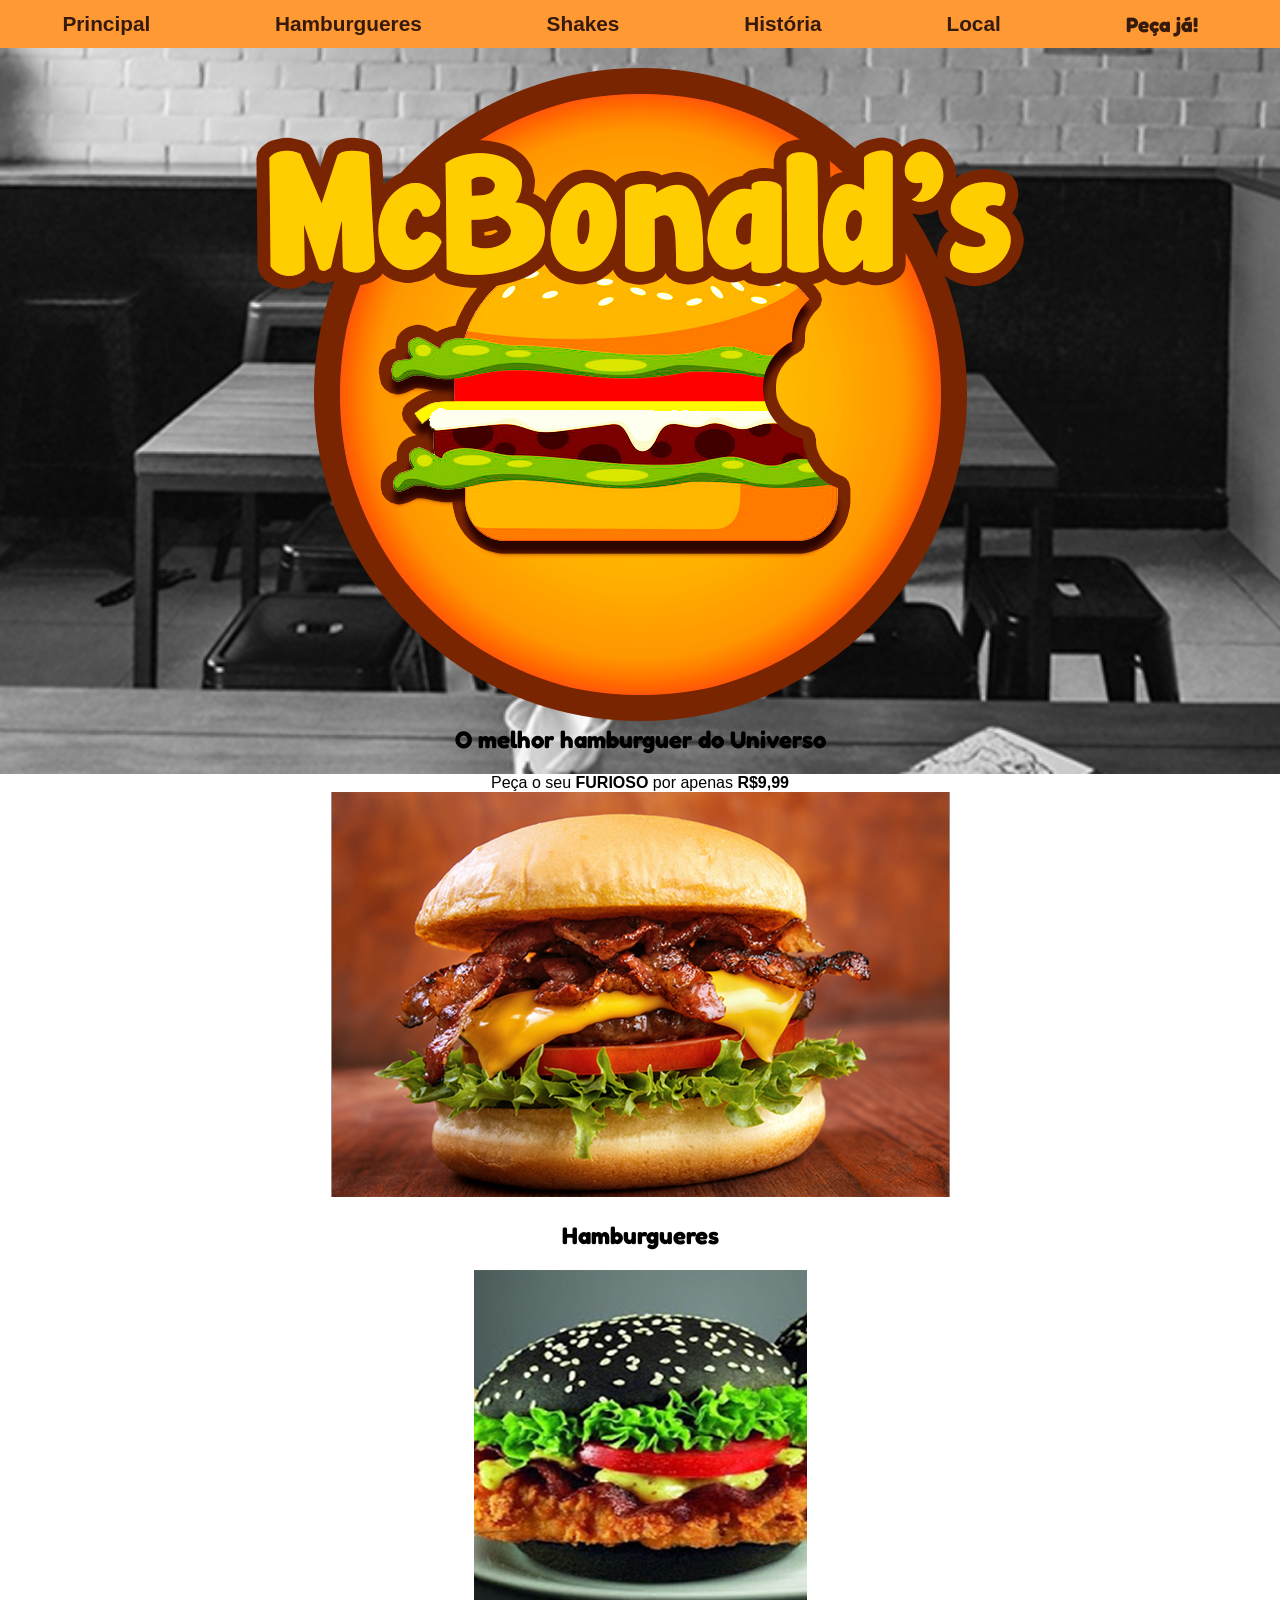
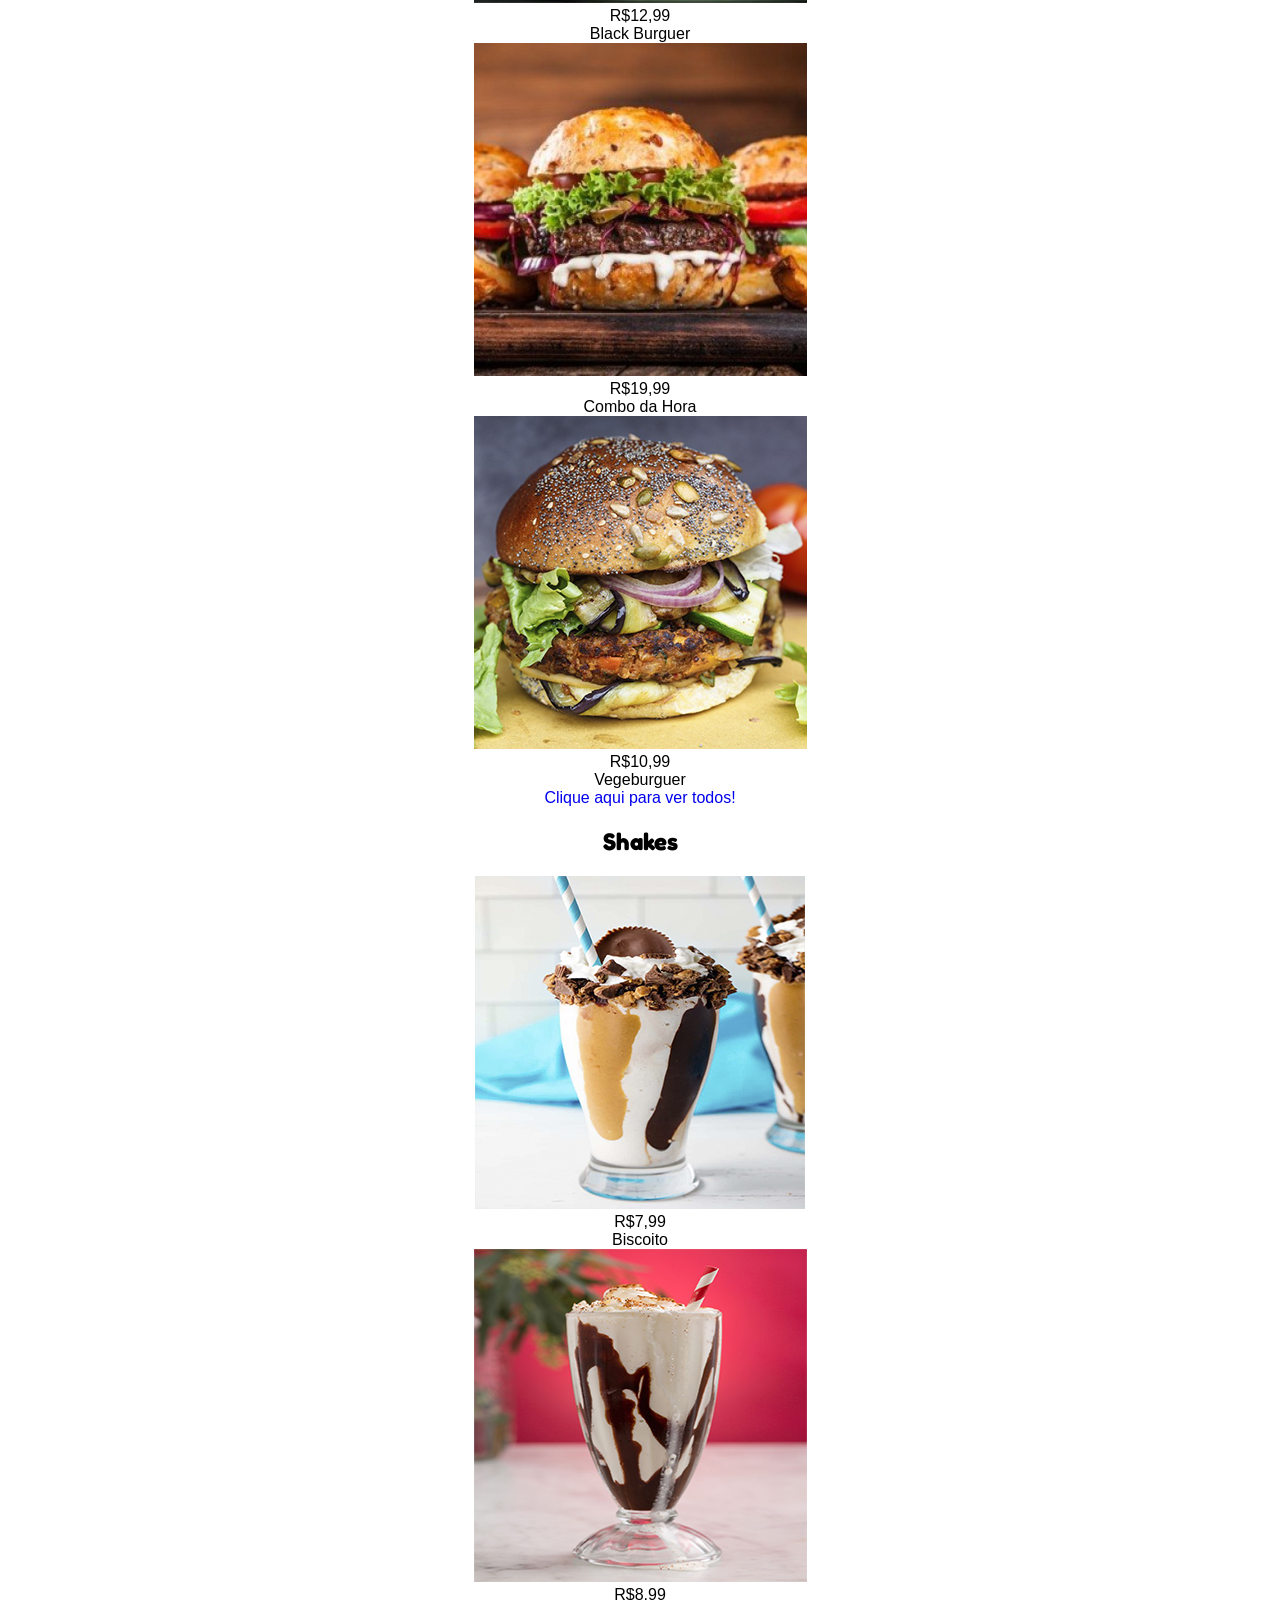
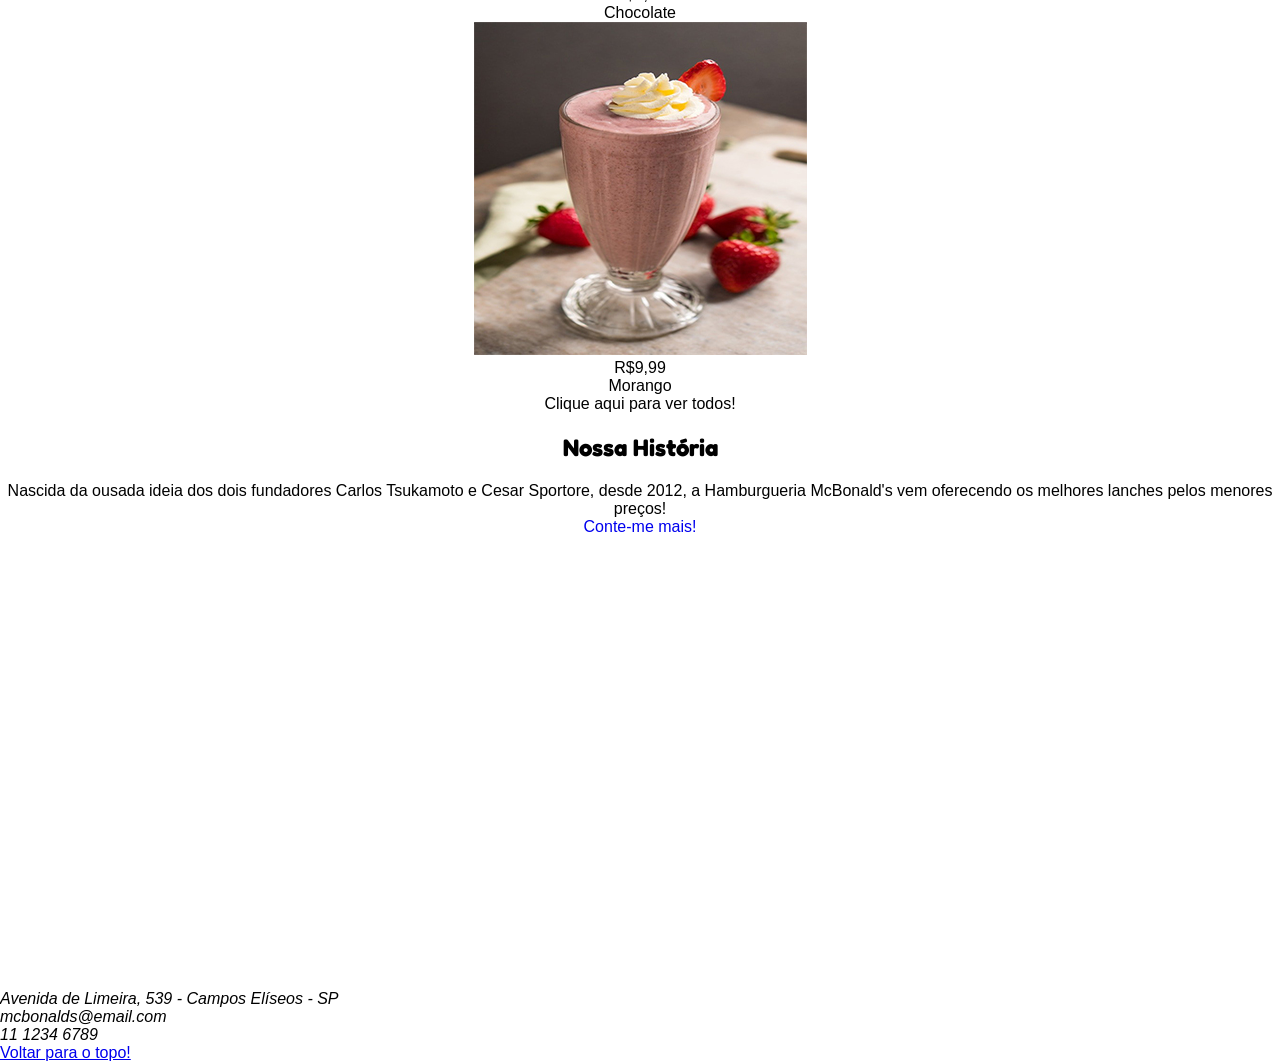
<file: HTML_Ref/mc-sprint2-ex003/index.html>
<!DOCTYPE html>
<html lang="pt-br">
    <head>
        <meta charset="UTF-8">
        <title>McBonald's</title>
        <link href="https://fonts.googleapis.com/css?family=Fredoka+One&display=swap" rel="stylesheet">
        <link rel="stylesheet" type="text/css" href="style.css"/>
    </head>
    <body>
        <header>
            
            <nav>
                <ul>
                    <li><a href="index.html">Principal</a></li>
                    <li><a href="index.html#hamburgueres">Hamburgueres</a></li>
                    <li><a href="index.html#shakes">Shakes</a></li>
                    <li><a href="index.html#historia">História</a></li>
                    <li><a href="index.html#local">Local</a></li>
                    <li><a href="pedidos.html">Peça já!</a></li>
                </ul>
            </nav>
            <div id="logo-area">

                <img src="img/logotipo_mcbonalds.png" alt="Logotipo do McBonalds muito legal" title="logo"/>
                <hgroup>
                    <h1>McBonald's</h1>
                    <h2>O melhor hamburguer do Universo</h2>
                </hgroup>

            </div>
        </header>
        <main>
            <section id="banner">
                <p>Peça o seu 
                    <strong>FURIOSO</strong> 
                    por apenas 
                    <strong>R$9,99</strong>
                </p>
                <img src="img/furioso.jpg" alt="Foto do Hamburguer Furioso" title="FURIOSO!"/>
            </section>

            <section id="hamburgueres" tabindex="0">
                <h2>Hamburgueres</h2>    
                <img src="img/hamburguer_black.jpg" alt="Foto do Hamburguer Emo" title="Gótico Suave"/>
                <p>R$12,99</p>
                <p>Black Burguer</p>
                <img src="img/hamburguer_combo.jpg" alt="Foto do nosso combo" title="Super combo!"/>
                <p>R$19,99</p>
                <p>Combo da Hora</p>
                <img src="img/hamburguer_vegan.jpg" alt="Foto do Hamburguer Vegano" title="Não é hamburguer!"/>
                <p>R$10,99</p>
                <p>Vegeburguer</p>
                <a href="hamburgueres.html">Clique aqui para ver todos!</a>
            </section>

            <section id="shakes">
                <h2>Shakes</h2>    
                <img src="img/shake_biscoito.jpg" alt="Foto do Milkshake sabor Biscoito ou Bolacha?" title="Biscoito ou Bolacha?"/>
                <p>R$7,99</p>
                <p>Biscoito</p>
                <img src="img/shake_chocolate.jpg" alt="Foto do Milkshake de chocolate, dur" title="Nada de novo debaixo do Sol"/>
                <p>R$8,99</p>
                <p>Chocolate</p>
                <img src="img/shake_morango.jpg" alt="Foto do Milkshake de morando, que não pode faltar!" title="Mais um clichê"/>
                <p>R$9,99</p>
                <p>Morango</p>
                <a>Clique aqui para ver todos!</a>
            </section>
        </main>

        <section id="historia">
            <h2>Nossa História</h2>
            <p>Nascida da ousada ideia dos dois fundadores Carlos Tsukamoto e Cesar Sportore, desde 2012, a Hamburgueria McBonald's vem oferecendo os melhores lanches pelos menores preços!</p>
            <a href="#">Conte-me mais!</a>
        </section>

        <section id="local">
            <!-- TODO:Colocar o mapa do Google! -->
            <iframe src="https://www.google.com/maps/embed?pb=!1m18!1m12!1m3!1d3657.8869961505543!2d-46.648477085071065!3d-23.53656648469522!2m3!1f0!2f0!3f0!3m2!1i1024!2i768!4f13.1!3m3!1m2!1s0x94ce5843deade6e3%3A0x124f377d06c7e71f!2sAlameda+Bar%C3%A3o+de+Limeira%2C+539+-+Campos+El%C3%ADseos%2C+S%C3%A3o+Paulo+-+SP%2C+01202-001!5e0!3m2!1sen!2sbr!4v1550223658410" width="600" height="450" frameborder="0" style="border:0" allowfullscreen></iframe>
        </section>

        <footer>
            <address>
                Avenida de Limeira, 539 - Campos Elíseos - SP
                <br />
                mcbonalds@email.com
                <br />
                11 1234 6789
            </address>
            <a href="#">Voltar para o topo!</a>
        </footer>
    </body>
</html>
</file>
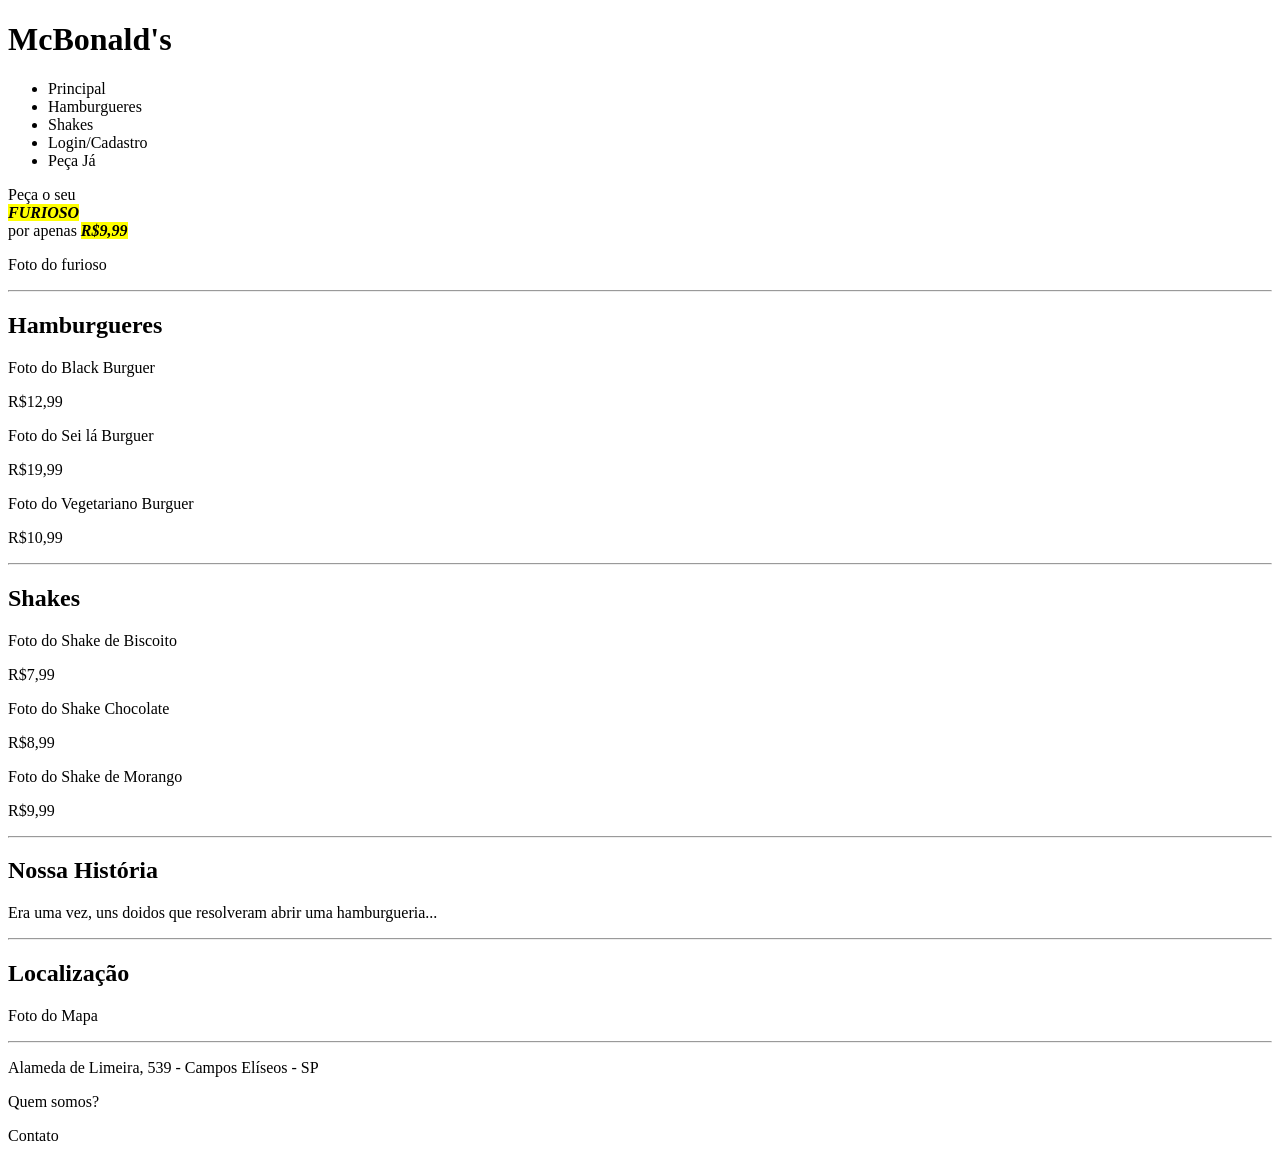
<file: HTML_Ref/Material Gráfico/mc-sprint2-ex001-feito/index.html>
<!DOCTYPE html>
<html lang="pt-br">
    <head>
        <meta charset="UTF-8">
        <title>McBonald's</title>
    </head>
    <body>

        <h1>McBonald's</h1>
        <ul>
            <li>Principal</li>
            <li>Hamburgueres</li>
            <li>Shakes</li>
            <li>Login/Cadastro</li>
            <li>Peça Já</li>
        </ul>
        <p>Peça o seu 
            <br />
            <strong>
                <em>
                    <mark>FURIOSO</mark>
                </em>
            </strong> 
            <br />
            por apenas 
            <strong>
                <em>
                    <mark>R$9,99</mark>
                </em>
            </strong>
        </p>
        <p>Foto do furioso</p>

        <hr />

        <h2>Hamburgueres</h2>    
        <p>Foto do Black Burguer</p>
        <p>R$12,99</p>
        <p>Foto do Sei lá Burguer</p>
        <p>R$19,99</p>
        <p>Foto do Vegetariano Burguer</p>
        <p>R$10,99</p>

        <hr />

        <h2>Shakes</h2>    
        <p>Foto do Shake de Biscoito</p>
        <p>R$7,99</p>
        <p>Foto do Shake Chocolate</p>
        <p>R$8,99</p>
        <p>Foto do Shake de Morango</p>
        <p>R$9,99</p>

        <hr />
        <h2>Nossa História</h2>
        <p>Era uma vez, uns doidos que resolveram abrir uma hamburgueria...</p>

        <hr />
        
        <h2>Localização</h2>
        <p>Foto do Mapa</p>
        
        <hr />

        <p>Alameda de Limeira, 539 - Campos Elíseos - SP</p>
        <p>Quem somos?</p>
        <p>Contato</p>
    </body>
</html>
</file>
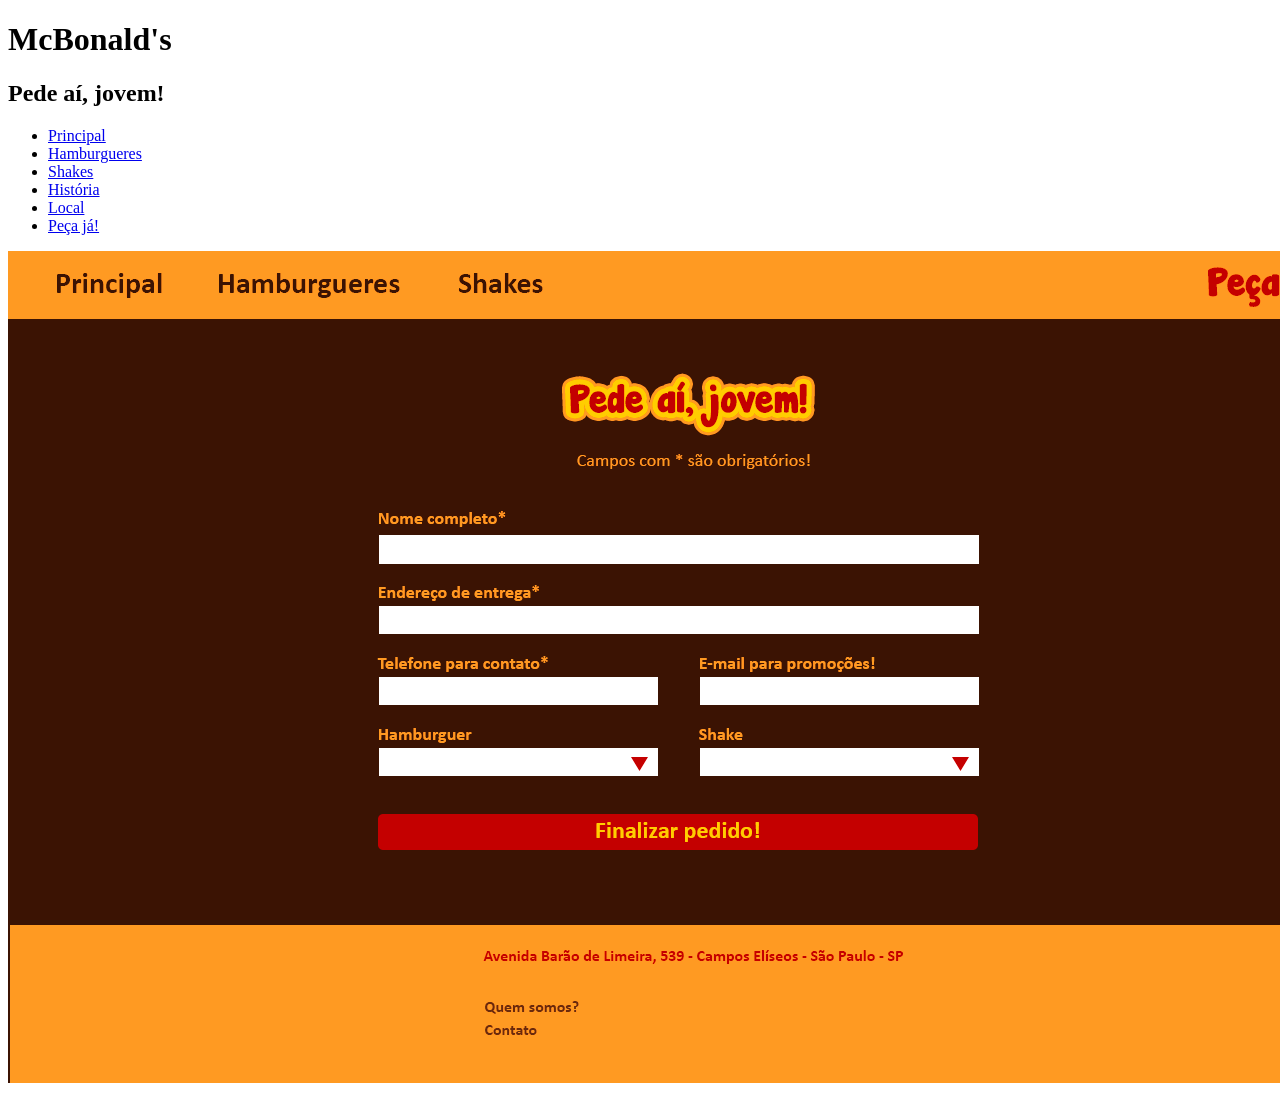
<file: HTML_Ref/mc-sprint2-ex003/pedidos.html>
<!DOCTYPE html>
<html lang="pt-br">
    <head>
        <meta charset="UTF-8">
        <title>McBonald's</title>
    </head>
    <body>
        <header>
            <hgroup>
                <h1>McBonald's</h1>
                <h2>Pede aí, jovem!</h2>
            </hgroup>
            <nav>
                <ul>
                    <li><a href="index.html">Principal</a></li>
                    <li><a href="index.html#hamburgueres">Hamburgueres</a></li>
                    <li><a href="index.html#shakes">Shakes</a></li>
                    <li><a href="index.html#historia">História</a></li>
                    <li><a href="index.html#local">Local</a></li>
                    <li><a href="pedidos.html">Peça já!</a></li>
                </ul>
            </nav>
            <img src="img/Pedidos.png" alt="Tela de pedidos do site" title="tela"/>
        </header>
    </body>
</html>
</file>
<file: HTML_Ref/mc-sprint2-ex003/style.css>
* {
    margin: 0;
    padding: 0;
}

body {
    font-family: 'Calibri', 'Open Sans', sans-serif;
}

h2, h3, h4, h5, h6 {
    font-family: 'Fredoka One', cursive;
}

h1 {
    display: none;
}

section {
    text-align: center;
}

section h2 {
    padding: 20px 0;
}

section > a {
    padding: 20px 0;
    text-decoration: none;
}

/*================================================================
                            INICIO - NAV
================================================================*/
header {
    max-width: 1300px;
}

nav {
    background-color: #ff9933;
}

nav ul {
    display: flex;
    list-style-type: none;
    font-size: 1.3em;
    height: 2.3em;
    align-items: center;
}

nav ul li:last-child {
    font-family: 'Fredoka One', cursive;
}

nav a {
    text-decoration: none;
    color: #361a0c;
    font-weight: bold;
    padding: .65em 3em;
}

nav a:hover {
    background-color: #a70000;
    color: #fff;
    box-shadow: 0 2px #800000;
}

/*================================================================
                            FIM - NAV
================================================================*/

#logo-area {
    background-image: url(img/fundo_logo.jpg);
    background-repeat: no-repeat;
    background-size: cover;
    background-position: center;
    text-align: center;
    padding: 20px;
}
</file>
